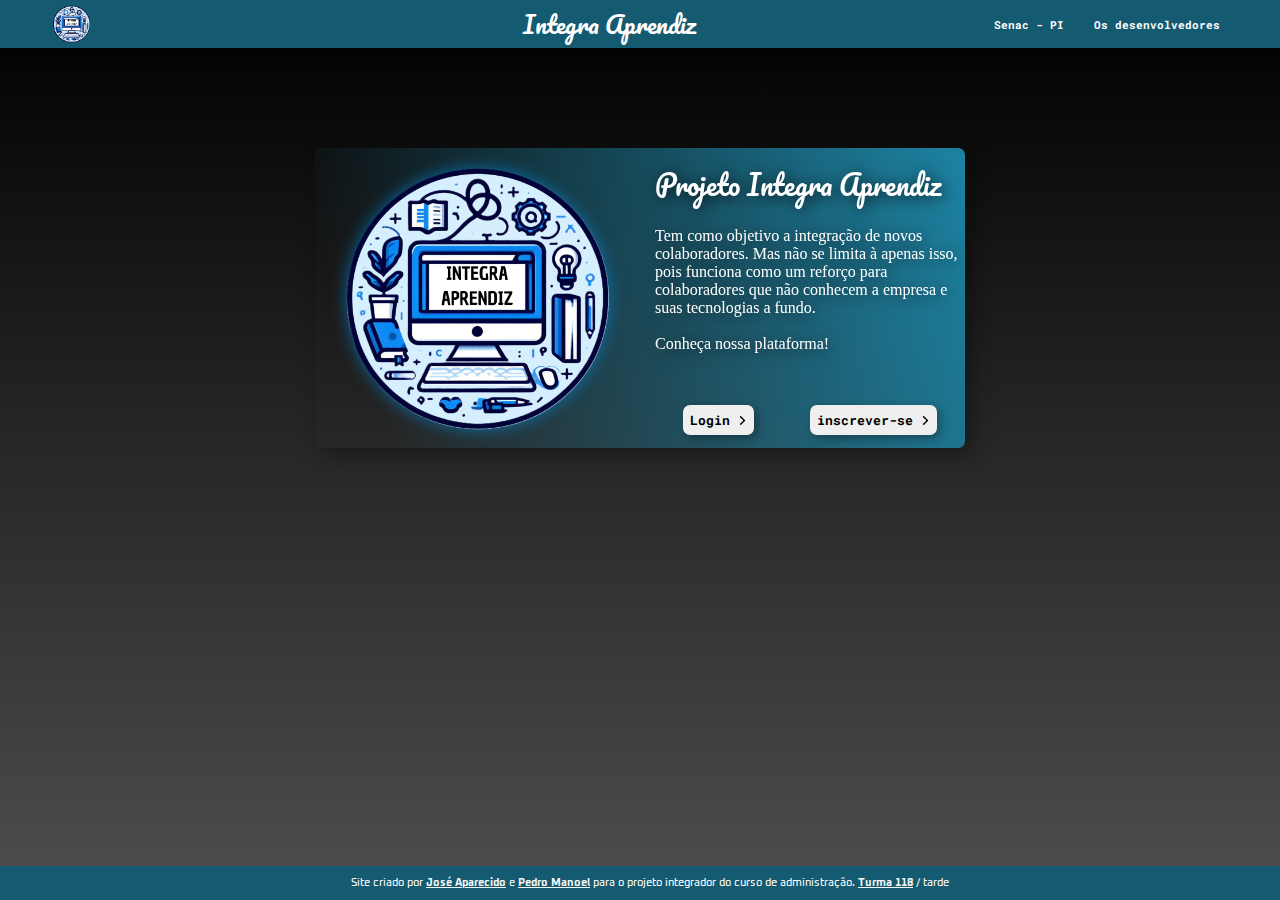
<file: index.html>
<!DOCTYPE html>
<html lang="pt-br">

<head>
    <meta charset="UTF-8">
    <meta name="viewport" content="width=device-width, initial-scale=1.0">
    <title>Integra Aprendiz</title>
    <link rel="shortcut icon" href="imagens\1.png" type="image/x-icon">
    <link rel="stylesheet" href="style.css">
</head>

<body>
    <!-- cabeçalho -->
    <header class="cabecalho">
        <!-- logo -->
        <img class="logo" src="imagens\1.png" alt="">

        <!-- nome do projeto -->
        <h1 class="nomeProjeto">Integra Aprendiz</h1>

        <!-- botões de divulgação -->
        <nav class="cabecalho-nav">
            <ul class="cabecalho-lista">
                <li class="cab"><a target="_blank" href="https://www.pi.senac.br">Senac - PI</a></li>
                <li class="cab"><a target="_blank" href="https://www.instagram.com/a.turma118/">Os desenvolvedores</a></li>
            </ul>
        </nav>

    </header>

    <!-- Conteúdo principal -->
    <main class="contPrincipal">
        <!-- conteúdo do video -->
        <div class="video">
            <img class="logoGrande" src="imagens/1.png" alt="Logo do projeto">
            <!-- <iframe src="https://www.youtube.com/embed/z08g9KBXWJ4?si=ZrTQwCWGRhvaKPEp&amp;start=60"
                title="YouTube video player" frameborder="0"
                allow="accelerometer; autoplay; clipboard-write; encrypted-media; gyroscope; picture-in-picture; web-share"
                allowfullscreen>
            </iframe> -->
        </div>
        <!-- conteúdo da descrição do video -->
        <div class="descricao">
            <h1>Projeto Integra Aprendiz</h1>
            <h2>Tem como objetivo a integração de novos colaboradores. Mas não se limita à apenas isso, pois funciona como um reforço para colaboradores que não conhecem a empresa e suas tecnologias a fundo. <br><br> Conheça nossa plataforma!</h2>

            <!-- botão principal -->
            <div class="bot">
                <!-- <button class="entrar">
                    <a class="linkBotao" href="http://localhost/integraaprendiz.github.io/login.php">login</a>
                    <a class="linkImagem" href="http://localhost/integraaprendiz.github.io/login.php"><img src="imagens\seta-direita.png" alt="seta"></a>
                </button>

                <a class="entrar" href="http://localhost/integraaprendiz.github.io/formulario.php">
                    <button class="entrar">
                        cadastre-se
                        <img src="imagens\seta-direita.png" alt="seta">
                    </button>
                </a> -->
                <a class="linklogin" href="plataforma.html">
                    <button class="butlogin">Login <img src="imagens\seta-direita.png" alt="#"></button>
                </a>

                <a class="linkform" href="plataforma.html">
                    <button class="butform">inscrever-se <img src="imagens\seta-direita.png" alt="#"></button>
                </a>
            </div>
        </div>

    </main>

    <!-- rodapé -->
    <footer class="rodapeInd">
        <p>Site criado por <a target="_blank" href="https://www.instagram.com/josefilho_17/"><strong>José Aparecido</strong></a> e <a href="https://www.instagram.com/pedro_.manoel/"><strong>Pedro Manoel</strong></a> para o projeto integrador do curso de administração. <a target="_blank" href="https://www.instagram.com/a.turma118/"><strong>Turma 118</strong></a> / tarde</p>
    </footer>
</body>

</html>
</file>
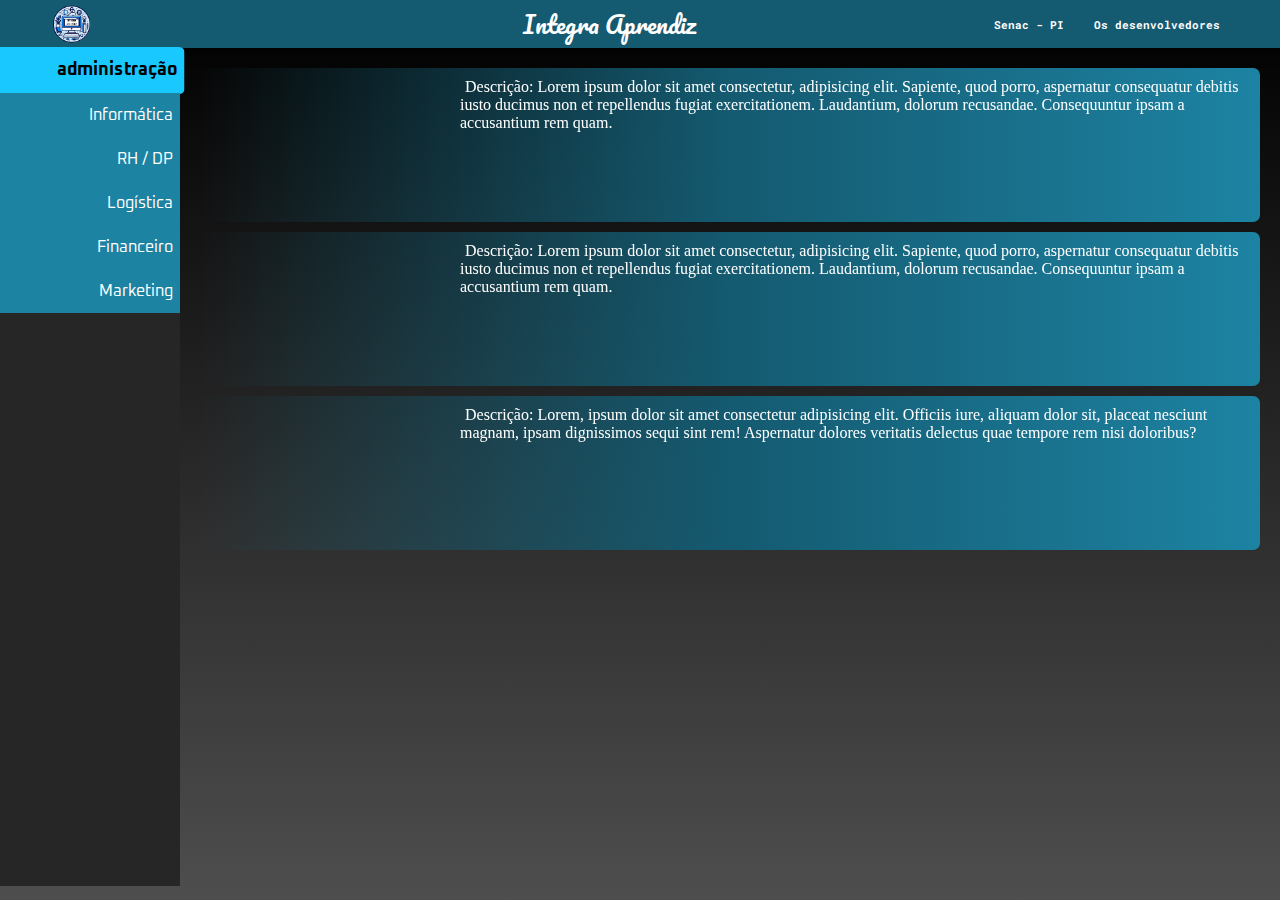
<file: plataforma.html>
<!DOCTYPE html>
<html lang="pt-br">

<head>
    <meta charset="UTF-8">
    <meta name="viewport" content="width=device-width, initial-scale=1.0">
    <title>Integra Aprendiz</title>
    <link rel="shortcut icon" href="imagens\1.png" type="image/x-icon">
    <link rel="stylesheet" href="style.css">
</head>

<body>
    <header class="cabecalho">
        <img class="logo" src="imagens\1.png" alt="">

        <!-- nome do projeto -->
        <h1 class="nomeProjeto"><a href="index.html">Integra Aprendiz</a></h1>

        <!-- botões de divulgação -->
        <nav class="cabecalho-nav">
            <ul class="cabecalho-lista">
                <li><a target="_blank" href="https://www.pi.senac.br">Senac - PI</a></li>
                <li><a target="_blank" href="https://www.instagram.com/a.turma118/">Os desenvolvedores</a></li>
            </ul>
        </nav>
    </header>

    <main class="plataformaPrincipal" id="plataformaPrincipal">
        <div class="cursos" id="cursos">
            <button class="lista" data-target="#conteudoAdm">administração</button>
            <button class="lista" data-target="#conteudoInf">Informática</button>
            <button class="lista" data-target="#conteudoRh">RH / DP</button>
            <button class="lista" data-target="#conteudoLog">Logística</button>
            <button class="lista" data-target="#conteudoFin">Financeiro</button>
            <button class="lista" data-target="#conteudoMkt">Marketing</button>
        </div>
        <div id="conteudoAdm" class="cursosConteudo" style="display: none;">
            <div class="cursosConteudos">
                <div class="videoPrincipal">
                    <iframe width="250" src="https://www.youtube.com/embed/by9xhHq426c?si=9ykePvYmZmpVynV-" title="YouTube video player" frameborder="0" allow="accelerometer; autoplay; clipboard-write; encrypted-media; gyroscope; picture-in-picture; web-share" allowfullscreen></iframe>
                </div>
                <div class="descricaoVideo">
                    <p>Descrição: Lorem ipsum dolor sit amet consectetur, adipisicing elit. Sapiente, quod porro, aspernatur consequatur debitis iusto ducimus non et repellendus fugiat exercitationem. Laudantium, dolorum recusandae. Consequuntur ipsam a accusantium rem quam.</p>
                </div>
            </div>

            <div class="cursosConteudos">
                <div class="videoPrincipal">
                    <iframe width="250" src="https://www.youtube.com/embed/by9xhHq426c?si=9ykePvYmZmpVynV-" title="YouTube video player" frameborder="0" allow="accelerometer; autoplay; clipboard-write; encrypted-media; gyroscope; picture-in-picture; web-share" allowfullscreen></iframe>
                </div>
                <div class="descricaoVideo">
                    <p>Descrição: Lorem ipsum dolor sit amet consectetur, adipisicing elit. Sapiente, quod porro, aspernatur consequatur debitis iusto ducimus non et repellendus fugiat exercitationem. Laudantium, dolorum recusandae. Consequuntur ipsam a accusantium rem quam.</p>
                </div>
            </div>

            <div class="cursosConteudos">
                <div class="videoPrincipal">
                    <iframe width="250" src="https://www.youtube.com/embed/by9xhHq426c?si=9ykePvYmZmpVynV-" title="YouTube video player" frameborder="0" allow="accelerometer; autoplay; clipboard-write; encrypted-media; gyroscope; picture-in-picture; web-share" allowfullscreen></iframe>
                </div>
                <div class="descricaoVideo">
                    <p>Descrição: Lorem, ipsum dolor sit amet consectetur adipisicing elit. Officiis iure, aliquam dolor sit, placeat nesciunt magnam, ipsam dignissimos sequi sint rem! Aspernatur dolores veritatis delectus quae tempore rem nisi doloribus?</p>
                </div>
            </div>

        </div>

        <!-- conteudo de informática -->

        <div id="conteudoInf" class="cursosConteudo" style="display: none;">
            <div class="cursosConteudos">
                <div class="videoPrincipal">
                    <iframe width="250" src="https://www.youtube.com/embed/by9xhHq426c?si=9ykePvYmZmpVynV-" title="YouTube video player" frameborder="0" allow="accelerometer; autoplay; clipboard-write; encrypted-media; gyroscope; picture-in-picture; web-share" allowfullscreen></iframe>
                </div>
                <div class="descricaoVideo">
                    <p>Descrição: Lorem ipsum dolor sit amet consectetur, adipisicing elit. Sapiente, quod porro, aspernatur consequatur debitis iusto ducimus non et repellendus fugiat exercitationem. Laudantium, dolorum recusandae. Consequuntur ipsam a accusantium rem quam.</p>
                </div>
            </div>

            <div class="cursosConteudos">
                <div class="videoPrincipal">
                    <iframe width="250" src="https://www.youtube.com/embed/by9xhHq426c?si=9ykePvYmZmpVynV-" title="YouTube video player" frameborder="0" allow="accelerometer; autoplay; clipboard-write; encrypted-media; gyroscope; picture-in-picture; web-share" allowfullscreen></iframe>
                </div>
                <div class="descricaoVideo">
                    <p>Descrição: Lorem ipsum dolor sit amet consectetur, adipisicing elit. Sapiente, quod porro, aspernatur consequatur debitis iusto ducimus non et repellendus fugiat exercitationem. Laudantium, dolorum recusandae. Consequuntur ipsam a accusantium rem quam.</p>
                </div>
            </div>

            <div class="cursosConteudos">
                <div class="videoPrincipal">
                    <iframe width="250" src="https://www.youtube.com/embed/by9xhHq426c?si=9ykePvYmZmpVynV-" title="YouTube video player" frameborder="0" allow="accelerometer; autoplay; clipboard-write; encrypted-media; gyroscope; picture-in-picture; web-share" allowfullscreen></iframe>
                </div>
                <div class="descricaoVideo">
                    <p>Descrição: Lorem, ipsum dolor sit amet consectetur adipisicing elit. Officiis iure, aliquam dolor sit, placeat nesciunt magnam, ipsam dignissimos sequi sint rem! Aspernatur dolores veritatis delectus quae tempore rem nisi doloribus?</p>
                </div>
            </div>

        </div>
    </main>

    <footer>

    </footer>

    <script type="text/javascript" src="plataforma.js"></script>
</body>

</html>
</file>
<file: style.css>
* {
    margin: 0px;
    padding: 0px;
}

:root {
    --azulMaisClaro: #18C8FF;
    --azulclaro: #18A1CC;
    --azulMedio: #1D83A3;
    --azulescuro: #145A70;
}

@font-face {
    font-family: 'pacifico';
    src: url(fontes/Pacifico/Pacifico-Regular.ttf);
}
@font-face {
    font-family: 'roboto';
    src: url(fontes/Roboto_Mono/RobotoMono-VariableFont_wght.ttf)
}
@font-face {
    font-family: 'oxanium';
    src: url(fontes/Oxanium/Oxanium-VariableFont_wght.ttf);
}


body {
    background: linear-gradient(#000000, #4E4E4E);
    /* background: linear-gradient(rgb(225, 220, 220), rgb(141, 140, 140)); */
    height: 100vh;
}

.cabecalho {
    padding: 2px 0px;
    display: flex;
    justify-content: space-between;
    flex-grow: 50px;
    background-color: var(--azulescuro);
    align-items: center;
    box-shadow: 5px 5px 10px rgba(0, 0, 0, 0.526);
}

h1>a {
    text-decoration: none;
    color: white;
}

.logo {
    width: 44px;
    padding: 0 190px 0px 50px;
    border-radius: 50%;
}

.nomeProjeto {
    color: white;
    font-family: 'pacifico', sans-serif;
    font-weight: lighter;
    font-size: 1.5em;
}

.cabecalho-nav {
    font-family: 'roboto';
    font-weight: 300;
    font-size: 0.8em;
}

.cabecalho-lista {
    display: flex;
    padding: 0 50px;
    list-style: none;
    gap: 10px;
}

.cabecalho-lista> .cab:hover {
    transform: scale(1.1);
}

li>a {
    padding: 10px;
    color: #ffffff;
    text-decoration: none;
    border-radius: 70px;
    font-size: 0.85em;
    font-weight: bold;
}

.contPrincipal {
    display: flex;
    margin: auto;
    min-width: 650px;
    max-width: 650px;
    /* width: 650px; */
    height: 300px;
    margin-top: 100px;
    box-shadow: 7px 7px 20px #00000057;
    background: linear-gradient(-110deg, var(--azulMedio), #048f8800 90%);
    border-radius: 7px;
}

.video,
.descricao {
    display: flex;
    flex-direction: column;
    justify-content: center;
    gap: 10px;
    color: rgb(8, 5, 0);
    min-width: 310px;
    height: 280px;
    margin: auto;
    padding: 10px;
}

.logoGrande {
    filter: drop-shadow(0px 0px 8px #0386d7ae);
}

.descricao h1 {
    font-family: 'pacifico';
    font-weight: 100;
    font-size: 1.7em;
    color: white;
    height: 20%;
    filter: drop-shadow(2px 2px 8px #000000bb);


}

h2 {
    height: 60%;
    font-size: 1em;
    font-weight: lighter;
    color: white;
    filter: drop-shadow(2px 2px 8px #000000bb);
}

.bot {
    display: flex;
    flex-direction: row;
    justify-content: space-around;
}

.butlogin, .butform {
    font-family: 'roboto', sans-serif;
    font-weight: bold;
    font-size: 0.8em;
    align-items: center;
    padding: 5px;
    border-radius: 7px;
    cursor: pointer;
    border-color: transparent;
    box-shadow: 3px 3px 10px rgba(0, 0, 0, 0.349);
}

.bot img{
    width: 9px;
}

.butlogin:hover {
    transform: scale(1.1);
}
.butform:hover {
    transform: scale(1.1);
}

.rodapeInd {
    background-color: var(--azulescuro);
    color: whitesmoke;
    bottom: 0;
    position: fixed;
    width: 100%;
    padding: 10px;
    text-align: center;
    font-family: 'oxanium';
    font-weight: 500;
    font-size: 0.7em;
}

p>a {
    color: whitesmoke;
    text-decoration: underline;
}

/* PLATAFORMA */

#cursos {
    display: flex;
    flex-direction: column;
    background-color: #262626;
    width: 350px;
    height: 93.1vh;
}

#plataformaPrincipal {
    display: flex;
    flex-direction: row;
    height: 93vh;
    width: 100%;
}

.cursos {
    display: flex;
    flex-direction: column;
    max-width: 180px;
    
}

.lista{
    font-family: 'oxanium', sans-serif;
    font-size: 1em;
    color: white;
    font-weight: 500;
    background-color: var(--azulMedio);
    display: flex;
    flex-direction: row-reverse;
    padding: 10px 5px;
    cursor: pointer;
    border-color: transparent;
}
.cursos> button:hover {
    transform: scale(1.1);
    border-radius: 0px 5px 5px 0px;
    font-weight: bolder;
}

.cursosConteudo {
    margin: 10px;
    display: flex;
    flex-direction: column;
    gap: 16px;
}  

.cursosConteudos {
    border-radius: 7px;
    background: linear-gradient(90deg, #00000000, var(--azulescuro), var(--azulMedio));
    margin: 10px;
    display: flex;
    flex-direction: row;
}

.descricaoVideo {
    margin: 10px;
    text-indent: 5px;
    color: white;
}
</file>
